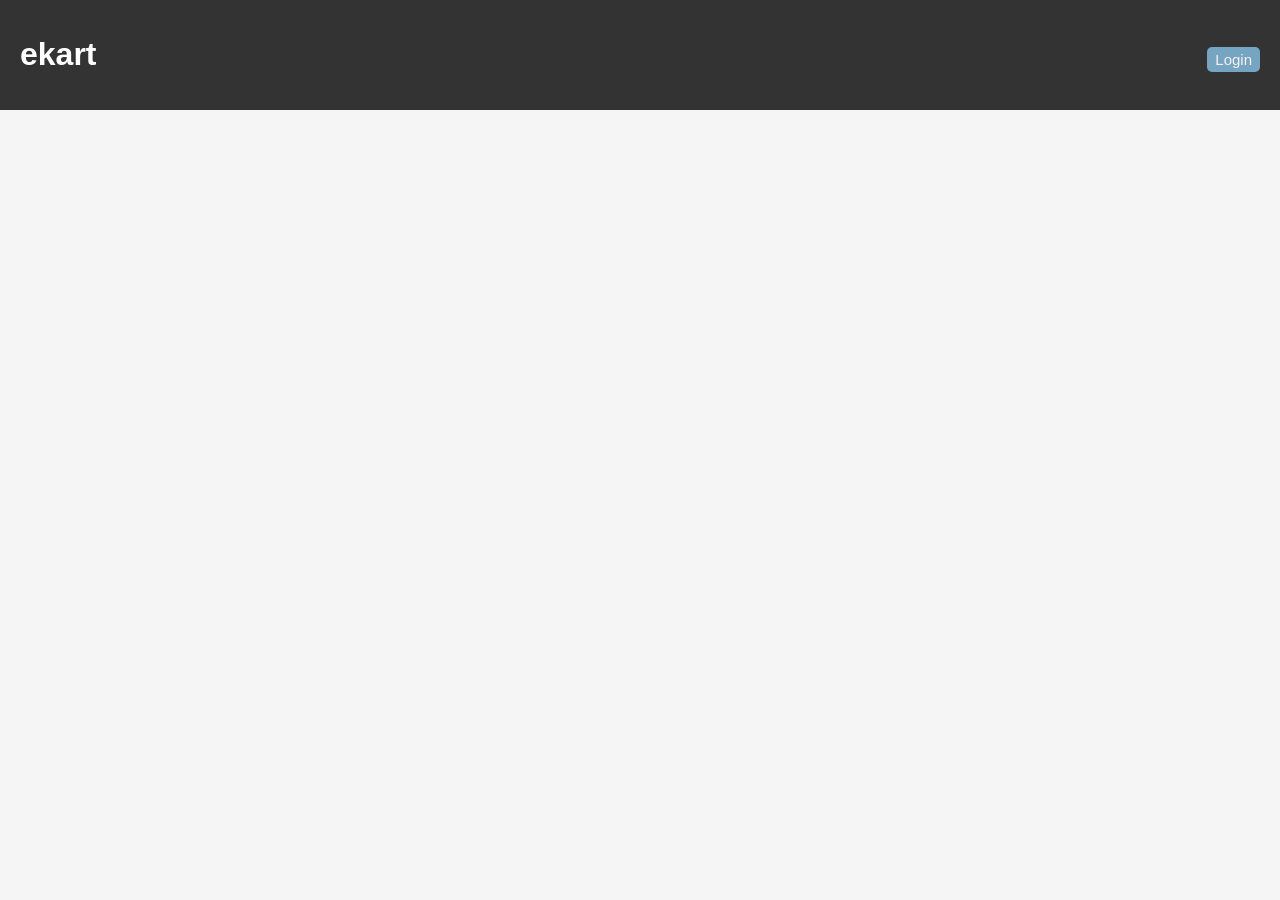
<file: index.html>
<!DOCTYPE html>
<html lang="en">

<head>
    <meta charset="UTF-8">
    <meta name="viewport" content="width=device-width, initial-scale=1.0">
    <title>E-Commerce</title>
    <link rel="stylesheet" href="style.css">
    <script src="script.js" defer></script>
</head>

<body>
    <header>
        <h1>ekart</h1>
        <div class="navbar">
            <div>
                <a href="login.html"> <button id="loginbtn">Login </button></a>

            </div>

            <button id="logoutbtn">
                &#9099;
            </button>
        </div>
    </header>


    <!-- Product Listing -->
    <section id="products" class="product-list">
        <!-- Products will be dynamically inserted here -->
    </section>
    <div id="view-cart-link">🛒Add More Products.&#40;<span style="font-weight: bold;"
            id="cart-count">0</span><span>&#41;</span>
        <a href="carts.html">View Cart</a>
    </div>
</body>

</html>
</file>
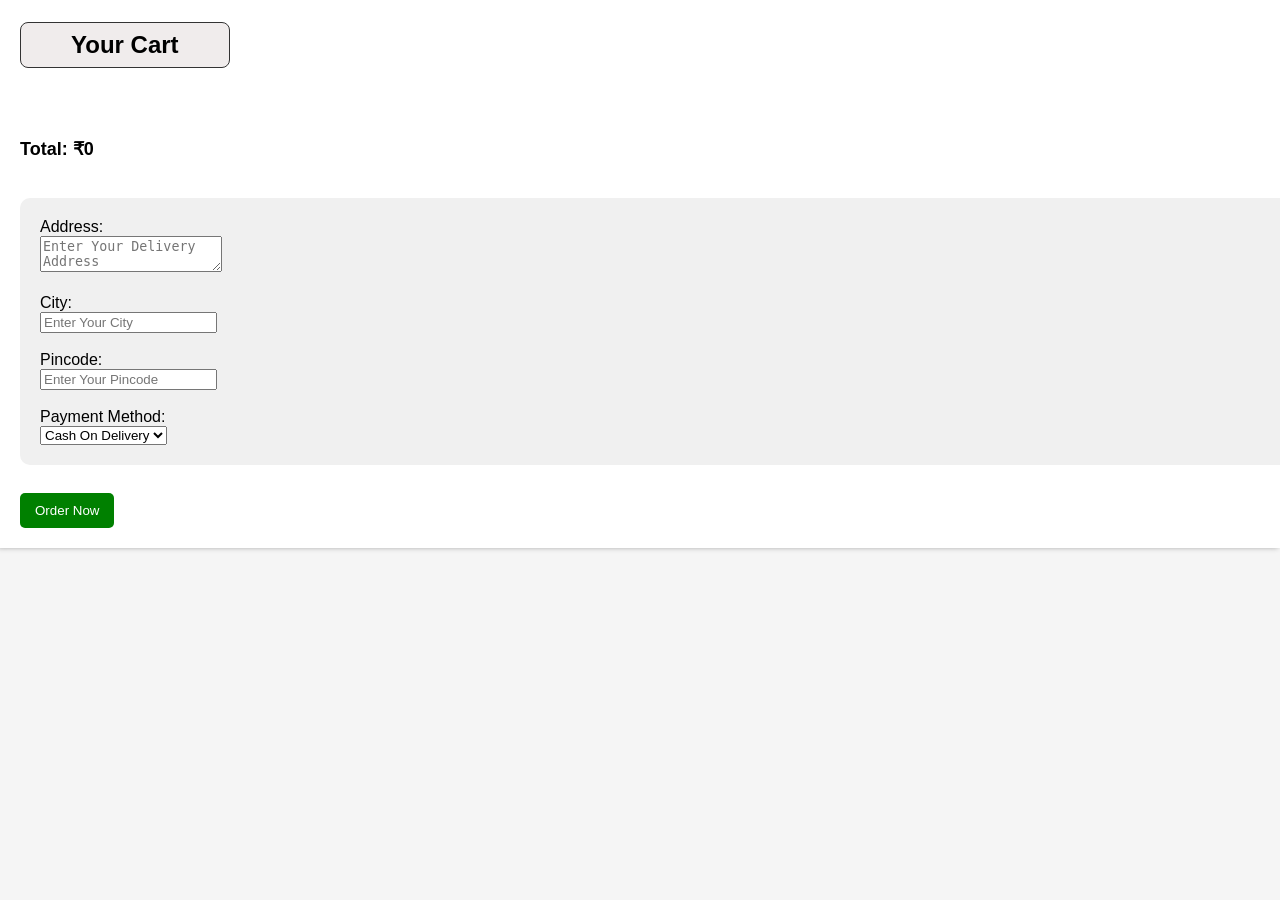
<file: carts.html>
<!DOCTYPE html>
<html lang="en">

<head>
    <meta charset="UTF-8">
    <meta name="viewport" content="width=device-width, initial-scale=1.0">
    <title>Carts</title>
    <link rel="stylesheet" href="style.css">
    <script src="script.js" defer></script>
</head>

<body>
    <div id="cart">
        <h2>Your Cart</h2>
        <ul id="cart-items"></ul>
        <p>Total: ₹<span id="total">0</span></p>
        <form id="checkout-section">
            <div>
                <label for="address">Address:</label><br>
                <textarea id="address" placeholder="Enter Your Delivery Address"></textarea>
            </div><br>
            <div>
                <label for="city">City:</label><br>
                <input type="text" id="city" placeholder="Enter Your City">
            </div><br>
            <div>
                <label for="pincode">Pincode:</label><br>
                <input type="text" id="pincode" placeholder="Enter Your Pincode">
            </div><br>
            <div>
                <label for="payment">Payment Method:</label><br>
                <select id="payment">
                    <option value="credit">Cash On Delivery</option>
                </select>
            </div>
        </form><br>
        <button onclick="checkout()">Order Now</button>

    </div>


</body>

</html>
</file>
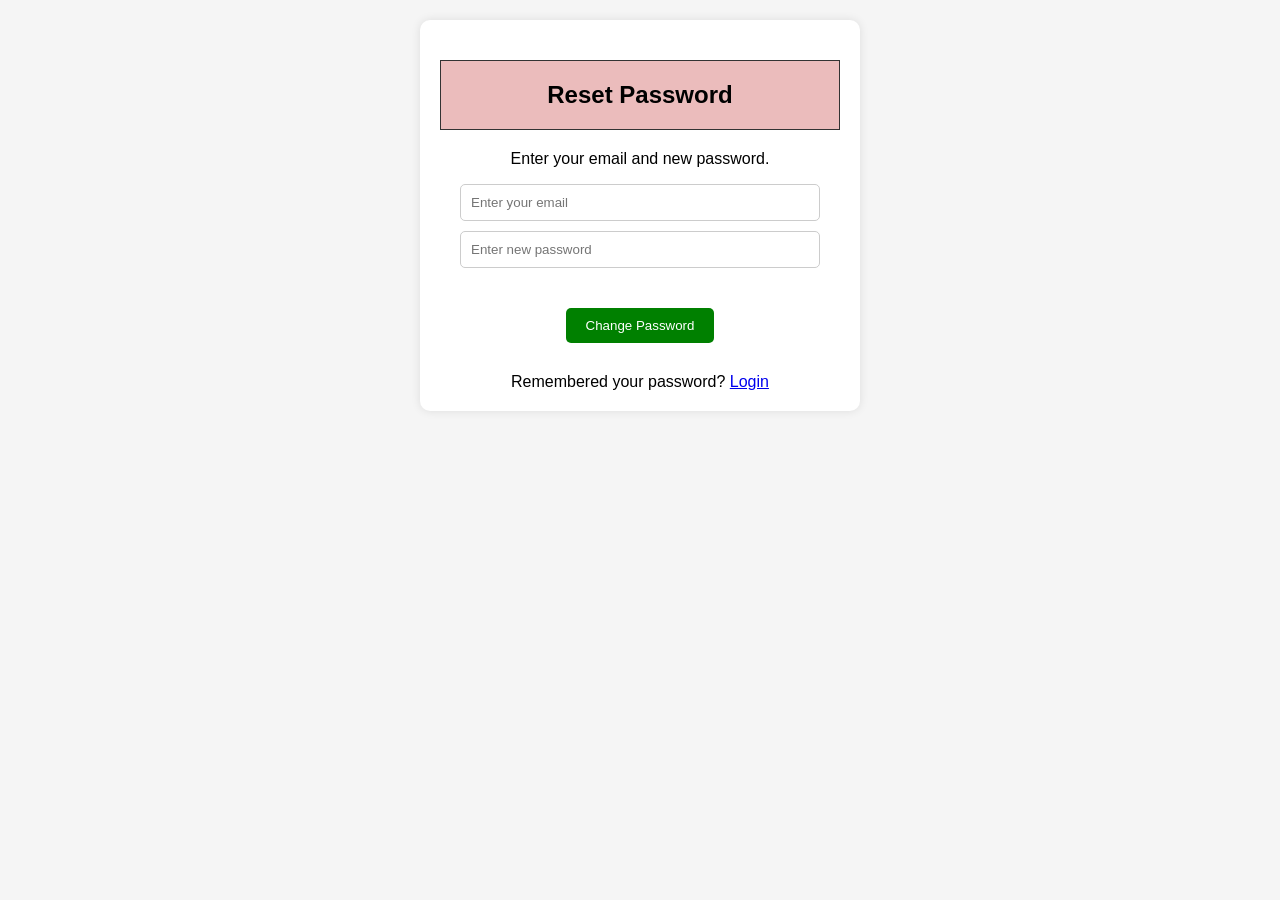
<file: forget-password.html>
<!DOCTYPE html>
<html lang="en">
<head>
    <meta charset="UTF-8">
    <meta name="viewport" content="width=device-width, initial-scale=1.0">
    <title>Forget Password</title>
    <link rel="stylesheet" href="style.css">
    <script src="script.js" defer></script>
</head>
<body>
    <div class="auth-section" id="forget-password-section">
        <h2>Reset Password</h2>
        <p>Enter your email and new password.</p>
        <form onsubmit="event.preventDefault(); forgotPassword();">
            <input id="forget-email" type="email" placeholder="Enter your email" required>
            <input id="new-password" type="password" placeholder="Enter new password" required>
            <button type="submit">Change Password</button>
        </form>
        <div id="forget-message" style="margin-bottom: 10px;"></div>
        <div>Remembered your password? <a href="login.html">Login</a></div>
    </div>
</body>
</html>
</file>
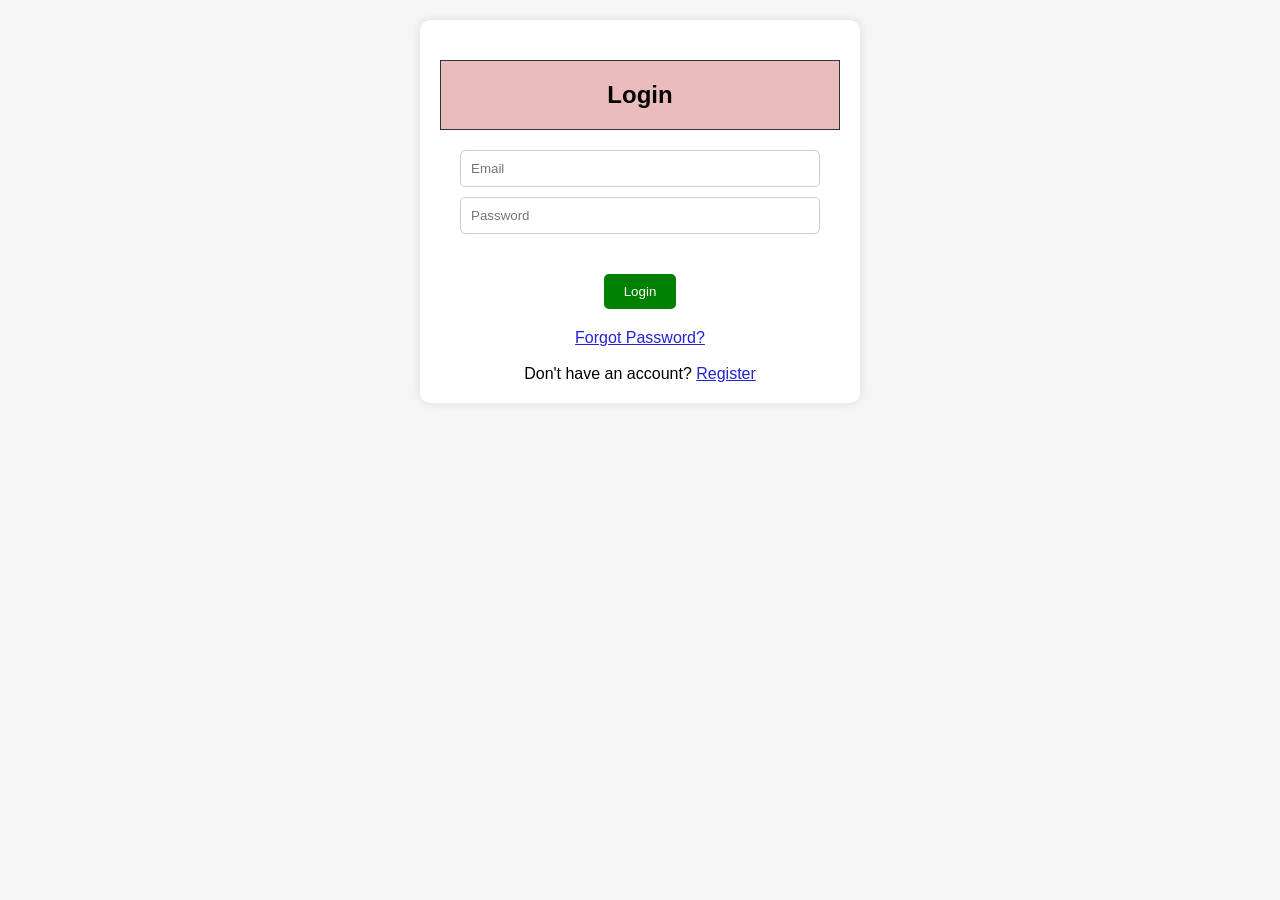
<file: login.html>
<!DOCTYPE html>
<html lang="en">

<head>
    <meta charset="UTF-8">
    <meta name="viewport" content="width=device-width, initial-scale=1.0">
    <title>Login/Register</title>
    <link rel="stylesheet" href="style.css">
    <script src="script.js" defer></script>
</head>

<body>
    <div class="auth-section" id="login">
        <h2>Login</h2>
        <form>
            <input id="email" type="email" placeholder="Email">
            <input id="password" type="password" placeholder="Password">
        </form>
        <button onclick="login()">Login</button><br>
        <a href="forget-password.html">Forgot Password?</a><br><br>
        <div>Don't have an account? <a href="register.html">Register</a></div>
        <!-- <button onclick="register()">Register</button> -->
    </div>
</body>

</html>
</file>
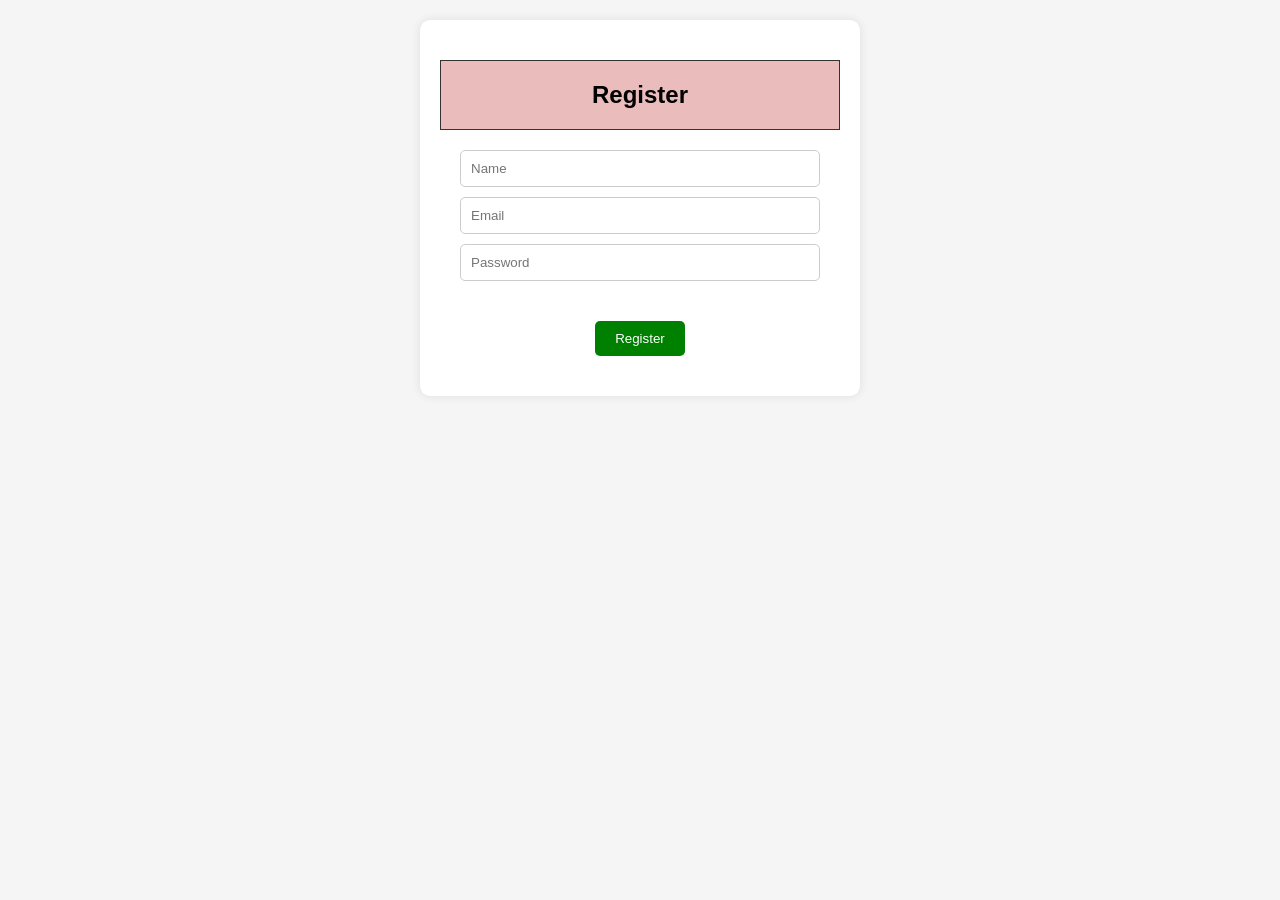
<file: register.html>
<!DOCTYPE html>
<html lang="en">

<head>
    <meta charset="UTF-8">
    <meta name="viewport" content="width=device-width, initial-scale=1.0">
    <title>Register</title>
    <link rel="stylesheet" href="style.css">
    <script src="script.js" defer></script>
</head>

<body>
    <div class="auth-section" id="login">
        <h2>Register</h2>
        <form>
            <input id="name" type="text" placeholder="Name">
            <input id="email" type="email" placeholder="Email">
            <input id="password" type="password" placeholder="Password">
        </form>
        <button onclick="register()">Register</button>
    </div>
</body>

</html>
</file>
<file: style.css>
body {
    font-family: Arial, sans-serif;
    margin: 0;
    background: #f5f5f5;
}

header {
    display: flex;
    justify-content: space-between;
    align-items: center;
    padding: 15px 20px;
    background: #333;
    color: white;
}

.navbar {
    display: flex;
    gap: 5px;
    justify-content: center;
    align-items: center;
}

#logoutbtn {
    display: none;
}

.navbar button {
    cursor: pointer;
    font-size: 15px;
    padding: 4px 8px;
    align-self: center;
    justify-self: center;
    background-color: rgb(117, 165, 193);
    border-radius: 5px;
    color: rgb(245, 240, 240);
    position: relative;
}

.cart-icon {
    cursor: pointer;
    font-size: 20px;
}

.auth-section {
    /* position: absolute;
    top: 60px;
    right:0px; */

    padding: 20px;
    background: white;
    width: 90%;
    max-width: 400px;
    /* height: 70vh; Removed to prevent overflow issues on mobile */
    margin: 20px auto;
    text-align: center;
    border-radius: 10px;
    box-shadow: 0 0 10px rgba(0, 0, 0, 0.1);
}

.auth-section h2 {
    padding: 20px;
    font-size: x-large;
    border: #333 solid 1px;
    background-color: rgb(235, 188, 188);
    animation-name: loginanimate;
    animation-duration: 3s;
    animation-iteration-count: infinite;
    animation-timing-function: ease-in-out;
}

@keyframes loginanimate {
    0% {
        background-color: rgb(235, 188, 188);
    }

    50% {
        background-color: rgb(232, 134, 134);
    }

    100% {
        background-color: rgb(237, 172, 172);
    }
}

.auth-section input {
    display: block;
    width: 90%;
    padding: 10px;
    margin: 10px auto;
    border: 1px solid #ccc;
    border-radius: 5px;
    box-sizing: border-box;
}

.auth-section button {
    margin: 10px;
    margin-top: 30px;
    margin-bottom: 20px;
    padding: 10px 20px;
    background: green;
    color: white;
    border: none;
    border-radius: 5px;
    cursor: pointer;
}

#products {
    display: grid;
    grid-template-columns: repeat(auto-fit, minmax(200px, 1fr));
    gap: 20px;
    padding: 20px;
}

#products {
    display: grid;
    grid-template-columns: repeat(auto-fit, minmax(200px, 1fr));
    padding: 20px;
    gap: 20px;
}

.product {
    background: white;
    padding: 15px;
    border-radius: 10px;
    box-shadow: 0 0 10px rgba(0, 0, 0, 0.1);
    text-align: center;
}

.product {
    background: white;
    padding: 15px;
    border-radius: 10px;
    box-shadow: 0 2px 5px rgba(0, 0, 0, 0.1);
    text-align: center;
}

.product img {
    width: 100%;
    height: 200px;
    object-fit: cover;
    border-radius: 5px;
}

.product h3 {
    margin: 10px 0 5px 0;
}

.product p {
    font-size: 1.1em;
    color: #333;
    height: 50px;
}

button {
    margin-top: 10px;
    padding: 10px 15px;
    background: #008000;
    color: white;
    border: none;
    border-radius: 5px;
    cursor: pointer;
}

#cart {
    display: flex;
    flex-direction: column;
    align-items: flex-start;
    /* justify-content: flex-start; */
    background: white;
    padding: 20px;
    overflow-y: auto;
    box-shadow: -2px 0 5px rgba(0, 0, 0, 0.3);
}


#cart ul li {
    display: flex;
    align-items: flex-start;
    justify-content: flex-start;
    gap: 100px;
    /* margin-bottom: 10px; */
    list-style: none;
    border: #dedcdc solid 0.5px;
    margin-left: 0px;
}

#cart ul li img {
    width: 60px;
    height: 60px;
    object-fit: cover;
}

#cart ul {
    display: flex;
    flex-direction: column;
    justify-content: flex-start;
    align-items: flex-start;
    translate: -30px 0px;
}

#cart ul li span {
    width: 100px;
}

#checkout-section {
    margin-top: 20px;
    padding: 20px;
    background: #f0f0f0;
    border-radius: 10px;
    width: 100%;
}

#cart h2 {
    /* margin-bottom: 20px; */
    margin-top: 2px;
    padding: 8px 50px;
    border: #333 solid 1px;
    border-radius: 8px;
    background-color: #f0ecec;
}

#cart p {
    font-size: large;
    font-weight: bold;
}

#view-cart-link {
    text-align: center;
    font-size: large;
    padding: 20px;
    border: #333 solid 1px;
    border-radius: 8px;
    background-color: #f0ecec;
    position: fixed;
    bottom: 20px;
    right: 20px;
    display: none;
}
@media (orientation: portrait) {
    #cart ul li {
        display: flex;
        align-items: flex-start;
        justify-content: flex-start;
        gap: 0px;
        font-size: small;
        
    }
    #cart ul li span {
            width: 70px;
        }
    #cart ul{
        translate: -30px 0px;
    }    
}
#login a{
    color:rgb(35, 35, 210);
    cursor: pointer;
}
</file>
